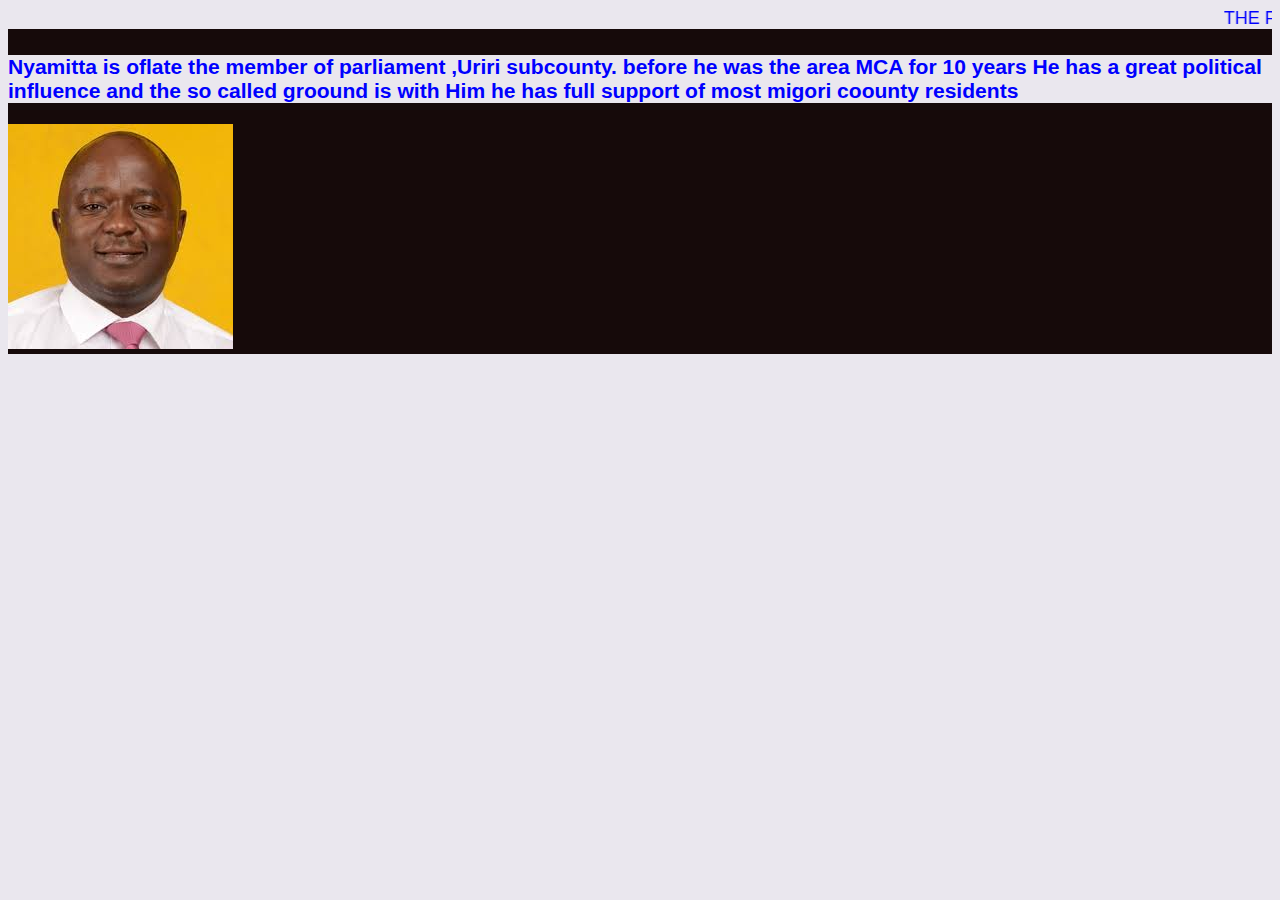
<file: TECH GUYS/politics.html>
<!doctype html>
<html lang="en">

<head class="image">
          <title>politics</title>
          <!-- Required meta tags -->
          <meta charset="utf-8" />
          <meta name="viewport" content="width=device-width, initial-scale=1, shrink-to-fit=no" />

          <!-- Bootstrap CSS v5.2.1 -->
          <link href="https://cdn.jsdelivr.net/npm/bootstrap@5.3.2/dist/css/bootstrap.min.css" rel="stylesheet"
                    integrity="sha384-T3c6CoIi6uLrA9TneNEoa7RxnatzjcDSCmG1MXxSR1GAsXEV/Dwwykc2MPK8M2HN"
                    crossorigin="anonymous" />
          <link rel="stylesheet" href="TECH.css">
</head>

<body class="politics">
          <marquee behavior="move sideways" direction=" left-right">THE FIFTH,</marquee>
          <p>

          <h3 ;">
                    Nyamitta is oflate the member of parliament ,Uriri subcounty.
                    before he was the area MCA for 10 years
                    He has a great political influence and the so called groound is with Him
                    he has full support of most migori coounty residents
          </h3>
          </p>
          <img src=" [data-uri]"
                    alt="3">
</body>

</html>
</file>
<file: TECH GUYS/TECH.css>
* {
     background-color: #eae7ee;
     color: blue;
}

.him {
     list-style-type: style none;
     display: block;
     color: #0202ac;
     text-align-last: center;
     font: 400;
     font-family: Verdana, Geneva, Tahoma, sans-serif;
     font-size: x-large;
     max-width: 100%;
     padding: 10px;
     font-weight: 100;
     -ms-flex-item-align: stretch;
}

.image {

     max-width: 100%;
     size: 100%;
     position: fixed;
     align-self: center;
     fill: url();
}

.politics {
     background-color: rgb(22, 10, 10);
     font-family: Impact, Haettenschweiler, 'Arial Narrow Bold', sans-serif;
     font-size: large;
     font-weight: 200;
     color: rgb(250, 148, 23);
     position: relative;
     display: flexbox;
}
</file>
